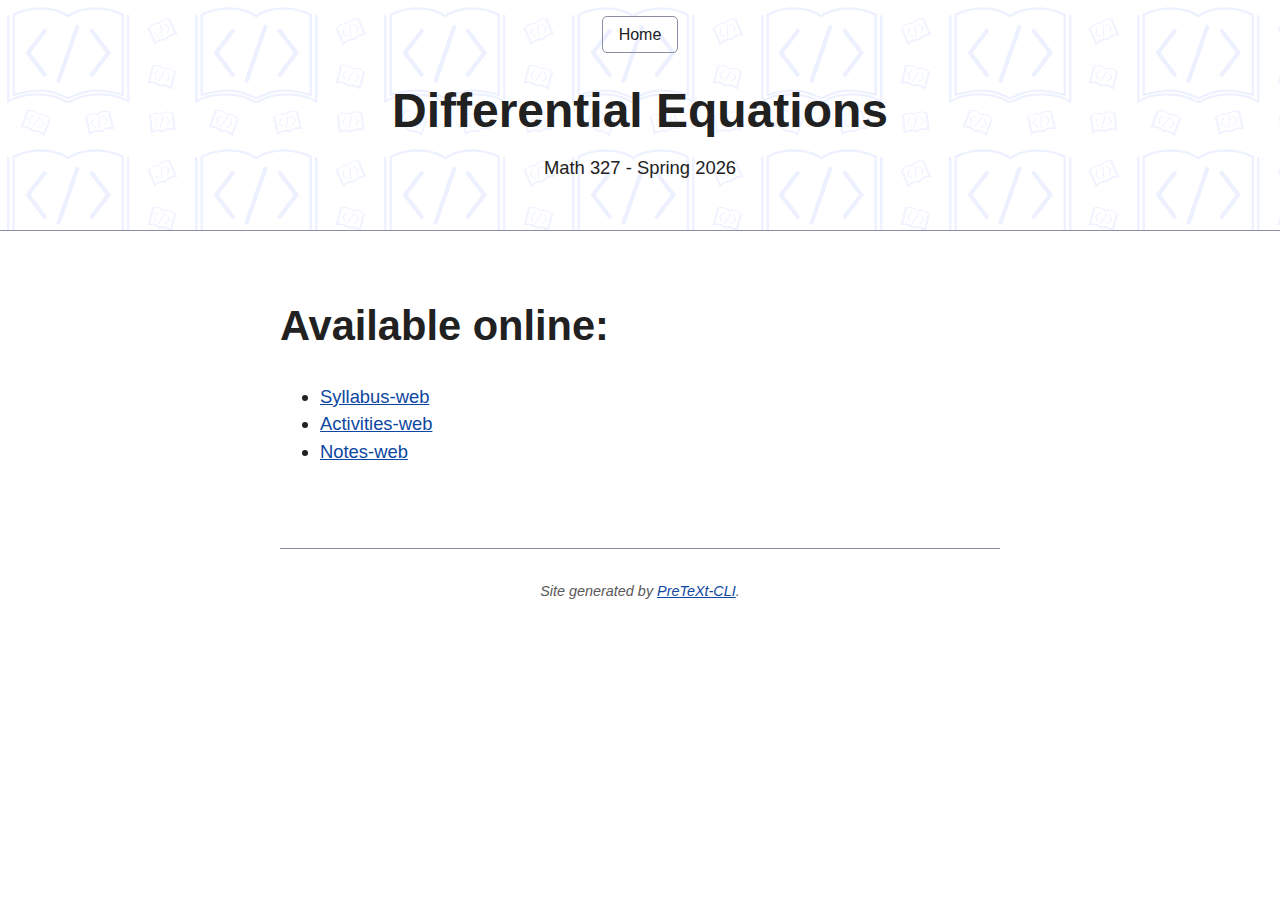
<file: index.html>
<!DOCTYPE html>
<html lang="en">
  <head>
      <title>Differential Equations</title>
      <meta charset="utf-8" />
      <meta name="generator" content="Pelican" />
      <meta name="viewport" content="width=device-width, initial-scale=1.0">
      <link rel="stylesheet" type="text/css" href="./theme/css/style.css" />
        <meta name="description" content="Math 327 - Spring 2026" />
  </head>

  <body>
    <header>
      <nav>
        <a href="/">Home</a>
      </nav>
      <h1>Differential Equations</h1>
<p>Math 327 - Spring 2026</p>    </header>
    <main>
        <h2>Available online:</h2>
        <ul>
                <li><a href="syllabus">Syllabus-web</a></li>
                <li><a href="worksheets">Activities-web</a></li>
                <li><a href="notes">Notes-web</a></li>
        </ul>

    </main>
    <footer>
      <address>
        Site generated by <a href="https://github.com/pretextbook/pretext-cli">PreTeXt-CLI</a>.
      </address>
    </footer>
  </body>
</html>
</file>
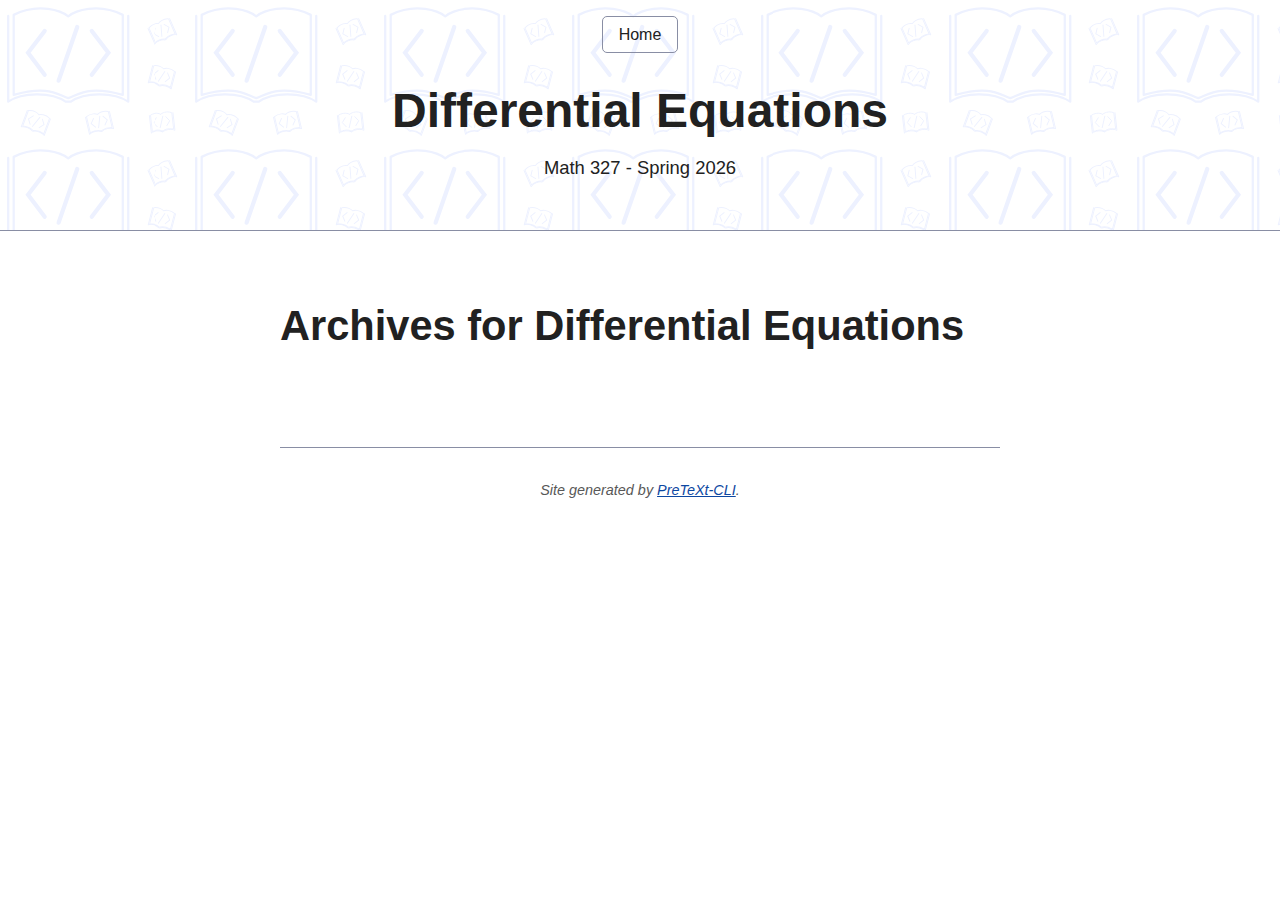
<file: archives.html>
<!DOCTYPE html>
<html lang="en">
  <head>
      <title>Differential Equations - Archives</title>
      <meta charset="utf-8" />
      <meta name="generator" content="Pelican" />
      <meta name="viewport" content="width=device-width, initial-scale=1.0">
      <link rel="stylesheet" type="text/css" href="./theme/css/style.css" />
        <meta name="description" content="Math 327 - Spring 2026" />
  </head>

  <body>
    <header>
      <nav>
        <a href="/">Home</a>
      </nav>
      <h1>Differential Equations</h1>
<p>Math 327 - Spring 2026</p>    </header>
    <main>
    <h2>Archives for Differential Equations</h2>

    <dl>
    </dl>
    </main>
    <footer>
      <address>
        Site generated by <a href="https://github.com/pretextbook/pretext-cli">PreTeXt-CLI</a>.
      </address>
    </footer>
  </body>
</html>
</file>
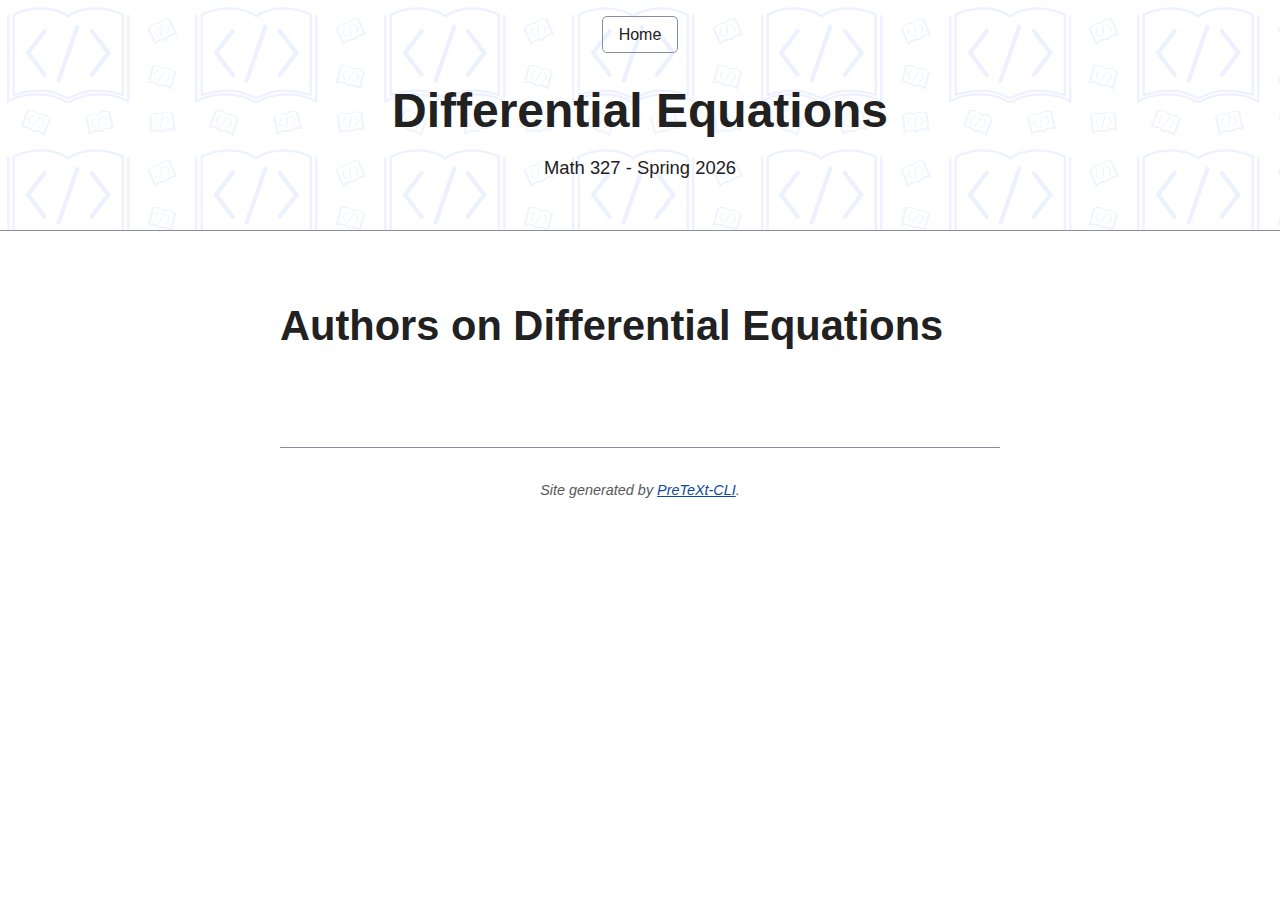
<file: authors.html>
<!DOCTYPE html>
<html lang="en">
  <head>
      <title>Differential Equations - Authors</title>
      <meta charset="utf-8" />
      <meta name="generator" content="Pelican" />
      <meta name="viewport" content="width=device-width, initial-scale=1.0">
      <link rel="stylesheet" type="text/css" href="./theme/css/style.css" />
        <meta name="description" content="Math 327 - Spring 2026" />
  </head>

  <body>
    <header>
      <nav>
        <a href="/">Home</a>
      </nav>
      <h1>Differential Equations</h1>
<p>Math 327 - Spring 2026</p>    </header>
    <main>
    <h2>Authors on Differential Equations</h2>
    <ul>
    </ul>
    </main>
    <footer>
      <address>
        Site generated by <a href="https://github.com/pretextbook/pretext-cli">PreTeXt-CLI</a>.
      </address>
    </footer>
  </body>
</html>
</file>
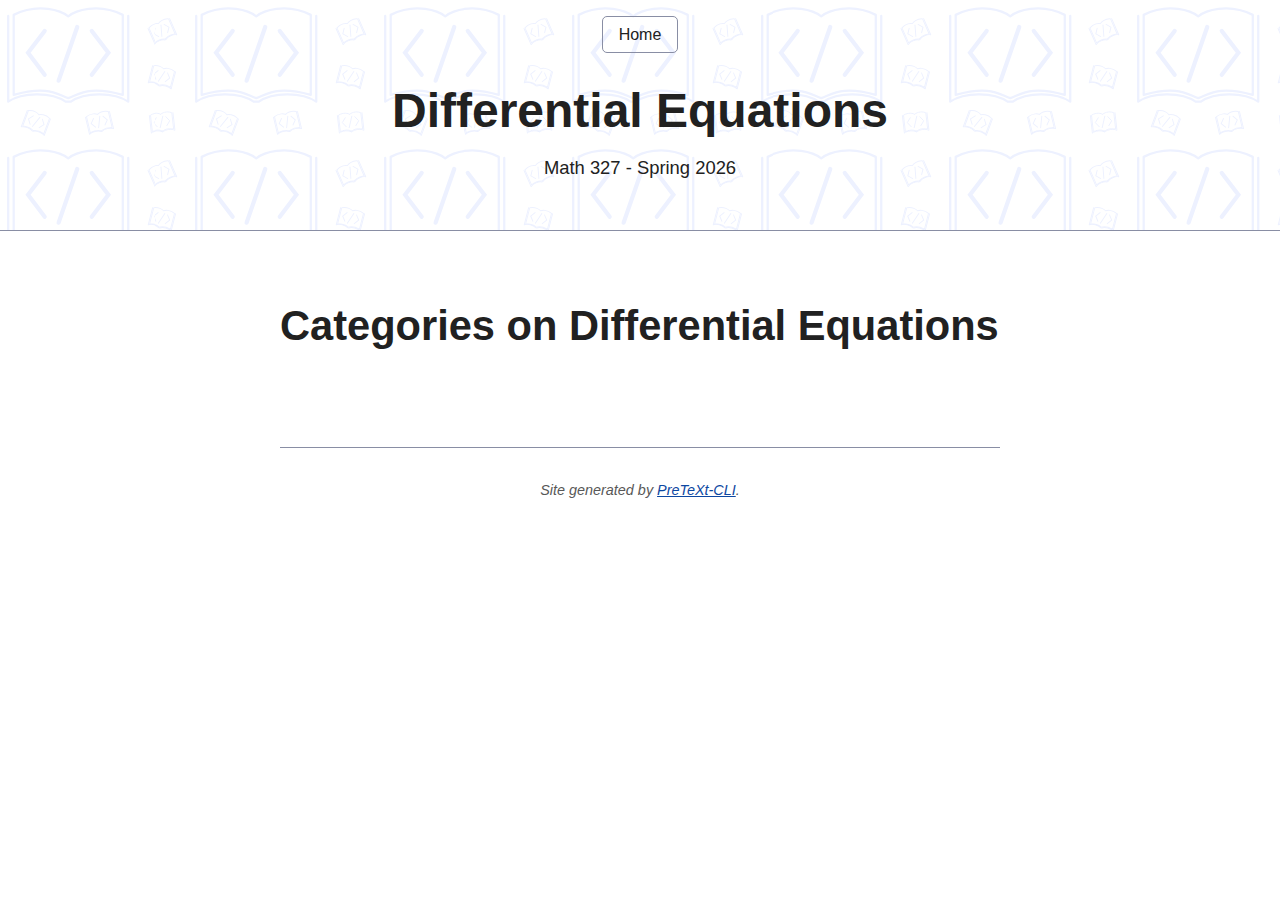
<file: categories.html>
<!DOCTYPE html>
<html lang="en">
  <head>
      <title>Differential Equations - Categories</title>
      <meta charset="utf-8" />
      <meta name="generator" content="Pelican" />
      <meta name="viewport" content="width=device-width, initial-scale=1.0">
      <link rel="stylesheet" type="text/css" href="./theme/css/style.css" />
        <meta name="description" content="Math 327 - Spring 2026" />
  </head>

  <body>
    <header>
      <nav>
        <a href="/">Home</a>
      </nav>
      <h1>Differential Equations</h1>
<p>Math 327 - Spring 2026</p>    </header>
    <main>
    <h2>Categories on Differential Equations</h2>
    <ul>
    </ul>
    </main>
    <footer>
      <address>
        Site generated by <a href="https://github.com/pretextbook/pretext-cli">PreTeXt-CLI</a>.
      </address>
    </footer>
  </body>
</html>
</file>
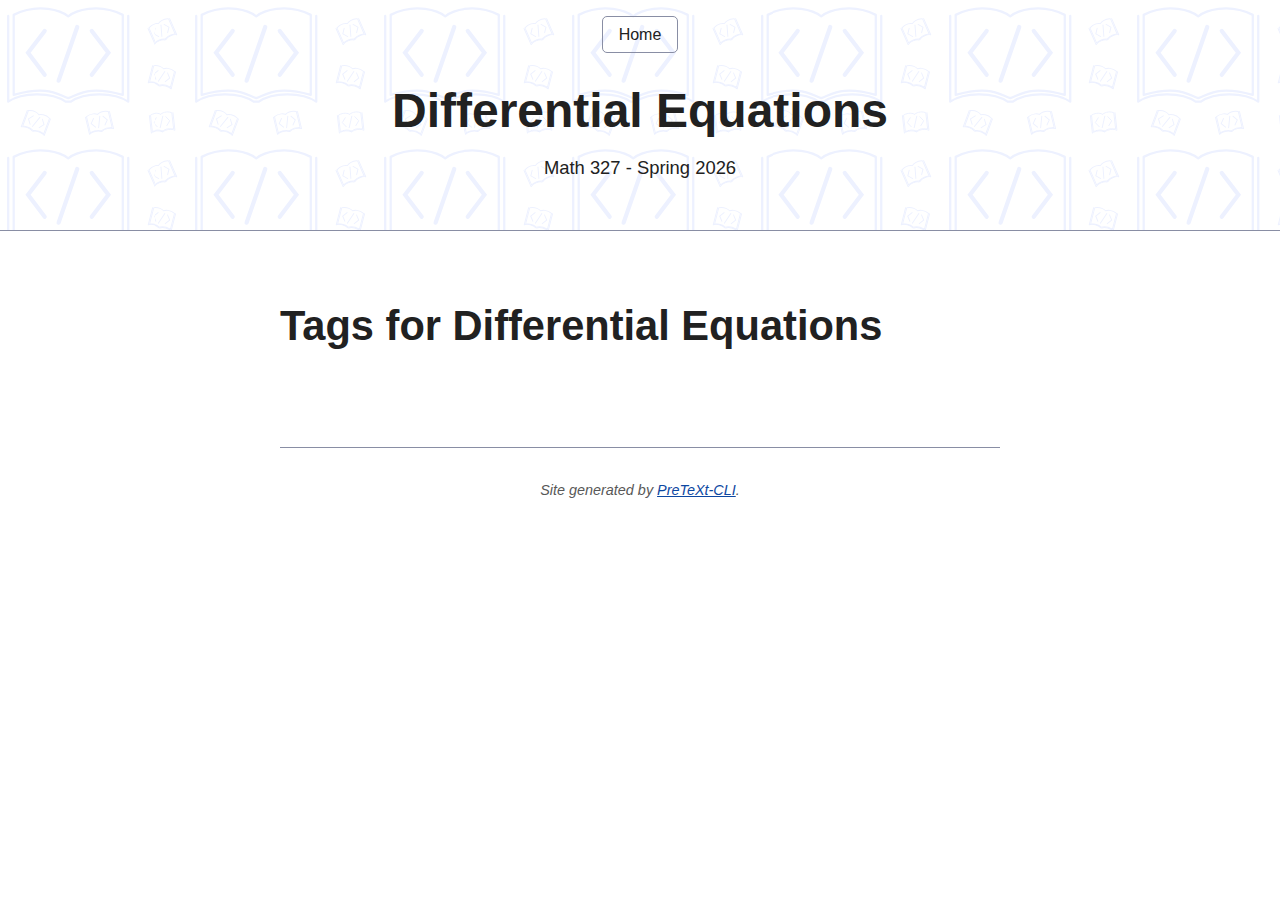
<file: tags.html>
<!DOCTYPE html>
<html lang="en">
  <head>
      <title>Differential Equations - Tags</title>
      <meta charset="utf-8" />
      <meta name="generator" content="Pelican" />
      <meta name="viewport" content="width=device-width, initial-scale=1.0">
      <link rel="stylesheet" type="text/css" href="./theme/css/style.css" />
        <meta name="description" content="Math 327 - Spring 2026" />
  </head>

  <body>
    <header>
      <nav>
        <a href="/">Home</a>
      </nav>
      <h1>Differential Equations</h1>
<p>Math 327 - Spring 2026</p>    </header>
    <main>
    <h2>Tags for Differential Equations</h2>
    <ul>
    </ul>
    </main>
    <footer>
      <address>
        Site generated by <a href="https://github.com/pretextbook/pretext-cli">PreTeXt-CLI</a>.
      </address>
    </footer>
  </body>
</html>
</file>
<file: theme/css/style.css>
:root,
::backdrop {
    --sans-font: -apple-system, BlinkMacSystemFont, "Avenir Next", Avenir, "Nimbus Sans L", Roboto, "Noto Sans", "Segoe UI", Arial, Helvetica, "Helvetica Neue", sans-serif;
    --mono-font: Consolas, Menlo, Monaco, "Andale Mono", "Ubuntu Mono", monospace;
    --standard-border-radius: 5px;
    --bg: #fff;
    --accent-bg: #f5f7ff;
    --text: #212121;
    --text-light: #585858;
    --border: #898ea4;
    --accent: #0d47a1;
    --accent-hover: #1266e2;
    --accent-text: var(--bg);
    --code: #d81b60;
    --preformatted: #444;
    --marked: #fd3;
    --disabled: #efefef
}

@media (prefers-color-scheme:dark) {

    :root,
    ::backdrop {
        color-scheme: dark;
        --bg: #212121;
        --accent-bg: #2b2b2b;
        --text: #dcdcdc;
        --text-light: #ababab;
        --accent: #ffb300;
        --accent-hover: #ffe099;
        --accent-text: var(--bg);
        --code: #f06292;
        --preformatted: #ccc;
        --disabled: #111
    }

    img,
    video {
        opacity: .8
    }
}

*,
:before,
:after {
    box-sizing: border-box
}

textarea,
select,
input,
progress {
    -webkit-appearance: none;
    -moz-appearance: none;
    appearance: none
}

html {
    font-family: var(--sans-font);
    scroll-behavior: smooth
}

body {
    color: var(--text);
    background-color: var(--bg);
    grid-template-columns: 1fr min(45rem, 90%) 1fr;
    margin: 0;
    font-size: 1.15rem;
    line-height: 1.5;
    display: grid
}

body>* {
    grid-column: 2
}

body>header {
    background-color: var(--accent-bg);
    border-bottom: 1px solid var(--border);
    text-align: center;
    grid-column: 1/-1;
    padding: 0 .5rem 2rem
}

body>header>:only-child {
    margin-block-start: 2rem
}

body>header h1 {
    max-width: 1200px;
    margin: 1rem auto
}

body>header p {
    max-width: 40rem;
    margin: 1rem auto
}

main {
    padding-top: 1.5rem
}

body>footer {
    color: var(--text-light);
    text-align: center;
    border-top: 1px solid var(--border);
    margin-top: 4rem;
    padding: 2rem 1rem 1.5rem;
    font-size: .9rem
}

h1 {
    font-size: 3rem
}

h2 {
    margin-top: 3rem;
    font-size: 2.6rem
}

h3 {
    margin-top: 3rem;
    font-size: 2rem
}

h4 {
    font-size: 1.44rem
}

h5 {
    font-size: 1.15rem
}

h6 {
    font-size: .96rem
}

p {
    margin: 1.5rem 0
}

p,
h1,
h2,
h3,
h4,
h5,
h6 {
    overflow-wrap: break-word
}

h1,
h2,
h3 {
    line-height: 1.1
}

@media only screen and (width<=720px) {
    h1 {
        font-size: 2.5rem
    }

    h2 {
        font-size: 2.1rem
    }

    h3 {
        font-size: 1.75rem
    }

    h4 {
        font-size: 1.25rem
    }
}

a,
a:visited {
    color: var(--accent)
}

a:hover {
    text-decoration: none
}

button,
.button,
a.button,
input[type=submit],
input[type=reset],
input[type=button],
label[type=button] {
    border: 1px solid var(--accent);
    background-color: var(--accent);
    color: var(--accent-text);
    padding: .5rem .9rem;
    line-height: normal;
    text-decoration: none
}

.button[aria-disabled=true],
input:disabled,
textarea:disabled,
select:disabled,
button[disabled] {
    cursor: not-allowed;
    background-color: var(--disabled);
    border-color: var(--disabled);
    color: var(--text-light)
}

input[type=range] {
    padding: 0
}

abbr[title] {
    cursor: help;
    text-decoration-line: underline;
    text-decoration-style: dotted
}

button:enabled:hover,
.button:not([aria-disabled=true]):hover,
input[type=submit]:enabled:hover,
input[type=reset]:enabled:hover,
input[type=button]:enabled:hover,
label[type=button]:hover {
    background-color: var(--accent-hover);
    border-color: var(--accent-hover);
    cursor: pointer
}

.button:focus-visible,
button:focus-visible:where(:enabled),
input:enabled:focus-visible:where([type=submit], [type=reset], [type=button]) {
    outline: 2px solid var(--accent);
    outline-offset: 1px
}

header>nav {
    padding: 1rem 0 0;
    font-size: 1rem;
    line-height: 2
}

header>nav ul,
header>nav ol {
    flex-flow: wrap;
    place-content: space-around center;
    align-items: center;
    margin: 0;
    padding: 0;
    list-style-type: none;
    display: flex
}

header>nav ul li,
header>nav ol li {
    display: inline-block
}

header>nav a,
header>nav a:visited {
    border: 1px solid var(--border);
    border-radius: var(--standard-border-radius);
    color: var(--text);
    margin: 0 .5rem 1rem;
    padding: .1rem 1rem;
    text-decoration: none;
    display: inline-block
}

header>nav a:hover,
header>nav a.current,
header>nav a[aria-current=page] {
    border-color: var(--accent);
    color: var(--accent);
    cursor: pointer
}

@media only screen and (width<=720px) {
    header>nav a {
        border: none;
        padding: 0;
        line-height: 1;
        text-decoration: underline
    }
}

aside,
details,
pre,
progress {
    background-color: var(--accent-bg);
    border: 1px solid var(--border);
    border-radius: var(--standard-border-radius);
    margin-bottom: 1rem
}

aside {
    float: right;
    width: 30%;
    margin-inline-start: 15px;
    padding: 0 15px;
    font-size: 1rem
}

[dir=rtl] aside {
    float: left
}

@media only screen and (width<=720px) {
    aside {
        float: none;
        width: 100%;
        margin-inline-start: 0
    }
}

article,
fieldset,
dialog {
    border: 1px solid var(--border);
    border-radius: var(--standard-border-radius);
    margin-bottom: 1rem;
    padding: 1rem
}

article h2:first-child,
section h2:first-child,
article h3:first-child,
section h3:first-child {
    margin-top: 1rem
}

section {
    border-top: 1px solid var(--border);
    border-bottom: 1px solid var(--border);
    margin: 3rem 0;
    padding: 2rem 1rem
}

section+section,
section:first-child {
    border-top: 0;
    padding-top: 0
}

section+section {
    margin-top: 0
}

section:last-child {
    border-bottom: 0;
    padding-bottom: 0
}

details {
    padding: .7rem 1rem
}

summary {
    cursor: pointer;
    word-break: break-all;
    margin: -.7rem -1rem;
    padding: .7rem 1rem;
    font-weight: 700
}

details[open]>summary+* {
    margin-top: 0
}

details[open]>summary {
    margin-bottom: .5rem
}

details[open]>:last-child {
    margin-bottom: 0
}

table {
    border-collapse: collapse;
    margin: 1.5rem 0
}

figure>table {
    width: max-content;
    margin: 0
}

td,
th {
    border: 1px solid var(--border);
    text-align: start;
    padding: .5rem
}

th {
    background-color: var(--accent-bg);
    font-weight: 700
}

tr:nth-child(2n) {
    background-color: var(--accent-bg)
}

table caption {
    margin-bottom: .5rem;
    font-weight: 700
}

textarea,
select,
input,
button,
.button {
    font-size: inherit;
    border-radius: var(--standard-border-radius);
    box-shadow: none;
    max-width: 100%;
    margin-bottom: .5rem;
    padding: .5rem;
    font-family: inherit;
    display: inline-block
}

textarea,
select,
input {
    color: var(--text);
    background-color: var(--bg);
    border: 1px solid var(--border)
}

label {
    display: block
}

textarea:not([cols]) {
    width: 100%
}

select:not([multiple]) {
    background-image: linear-gradient(45deg, transparent 49%, var(--text)51%), linear-gradient(135deg, var(--text)51%, transparent 49%);
    background-position: calc(100% - 15px), calc(100% - 10px);
    background-repeat: no-repeat;
    background-size: 5px 5px, 5px 5px;
    padding-inline-end: 25px
}

[dir=rtl] select:not([multiple]) {
    background-position: 10px, 15px
}

input[type=checkbox],
input[type=radio] {
    vertical-align: middle;
    width: min-content;
    position: relative
}

input[type=checkbox]+label,
input[type=radio]+label {
    display: inline-block
}

input[type=radio] {
    border-radius: 100%
}

input[type=checkbox]:checked,
input[type=radio]:checked {
    background-color: var(--accent)
}

input[type=checkbox]:checked:after {
    content: " ";
    border-right: solid var(--bg).08em;
    border-bottom: solid var(--bg).08em;
    background-color: #0000;
    border-radius: 0;
    width: .18em;
    height: .32em;
    font-size: 1.8em;
    position: absolute;
    top: .05em;
    left: .17em;
    transform: rotate(45deg)
}

input[type=radio]:checked:after {
    content: " ";
    background-color: var(--bg);
    border-radius: 100%;
    width: .25em;
    height: .25em;
    font-size: 32px;
    position: absolute;
    top: .125em;
    left: .125em
}

@media only screen and (width<=720px) {

    textarea,
    select,
    input {
        width: 100%
    }
}

input[type=color] {
    height: 2.5rem;
    padding: .2rem
}

input[type=file] {
    border: 0
}

hr {
    background: var(--border);
    border: none;
    height: 1px;
    margin: 1rem auto
}

mark {
    border-radius: var(--standard-border-radius);
    background-color: var(--marked);
    color: #000;
    padding: 2px 5px
}

mark a {
    color: #0d47a1
}

img,
video {
    border-radius: var(--standard-border-radius);
    max-width: 100%;
    height: auto
}

figure {
    margin: 0;
    display: block;
    overflow-x: auto
}

figure>img,
figure>picture>img {
    margin-inline: auto;
    display: block
}

figcaption {
    text-align: center;
    color: var(--text-light);
    margin-block: 1rem;
    font-size: .9rem
}

blockquote {
    border-inline-start: .35rem solid var(--accent);
    color: var(--text-light);
    margin-block: 2rem;
    margin-inline: 2rem 0;
    padding: .4rem .8rem;
    font-style: italic
}

cite {
    color: var(--text-light);
    font-size: .9rem;
    font-style: normal
}

dt {
    color: var(--text-light)
}

code,
pre,
pre span,
kbd,
samp {
    font-family: var(--mono-font);
    color: var(--code)
}

kbd {
    color: var(--preformatted);
    border: 1px solid var(--preformatted);
    border-bottom: 3px solid var(--preformatted);
    border-radius: var(--standard-border-radius);
    padding: .1rem .4rem
}

pre {
    color: var(--preformatted);
    max-width: 100%;
    padding: 1rem 1.4rem;
    overflow: auto
}

pre code {
    color: var(--preformatted);
    background: 0 0;
    margin: 0;
    padding: 0
}

progress {
    width: 100%
}

progress:indeterminate {
    background-color: var(--accent-bg)
}

progress::-webkit-progress-bar {
    border-radius: var(--standard-border-radius);
    background-color: var(--accent-bg)
}

progress::-webkit-progress-value {
    border-radius: var(--standard-border-radius);
    background-color: var(--accent)
}

progress::-moz-progress-bar {
    border-radius: var(--standard-border-radius);
    background-color: var(--accent);
    transition-property: width;
    transition-duration: .3s
}

progress:indeterminate::-moz-progress-bar {
    background-color: var(--accent-bg)
}

dialog {
    max-width: 40rem;
    margin: auto
}

dialog::backdrop {
    background-color: var(--bg);
    opacity: .8
}

@media only screen and (width<=720px) {
    dialog {
        max-width: 100%;
        margin: auto 1em
    }
}

sup,
sub {
    vertical-align: baseline;
    position: relative
}

sup {
    top: -.4em
}

sub {
    top: .3em
}

.notice {
    background: var(--accent-bg);
    border: 2px solid var(--border);
    border-radius: var(--standard-border-radius);
    margin: 2rem 0;
    padding: 1.5rem
}

body>header {
    background: repeat url(ptx-bg-light.svg)
}

@media (prefers-color-scheme: dark) {
    body>header {
        background: url(ptx-bg-dark.svg)
    }
}
</file>
